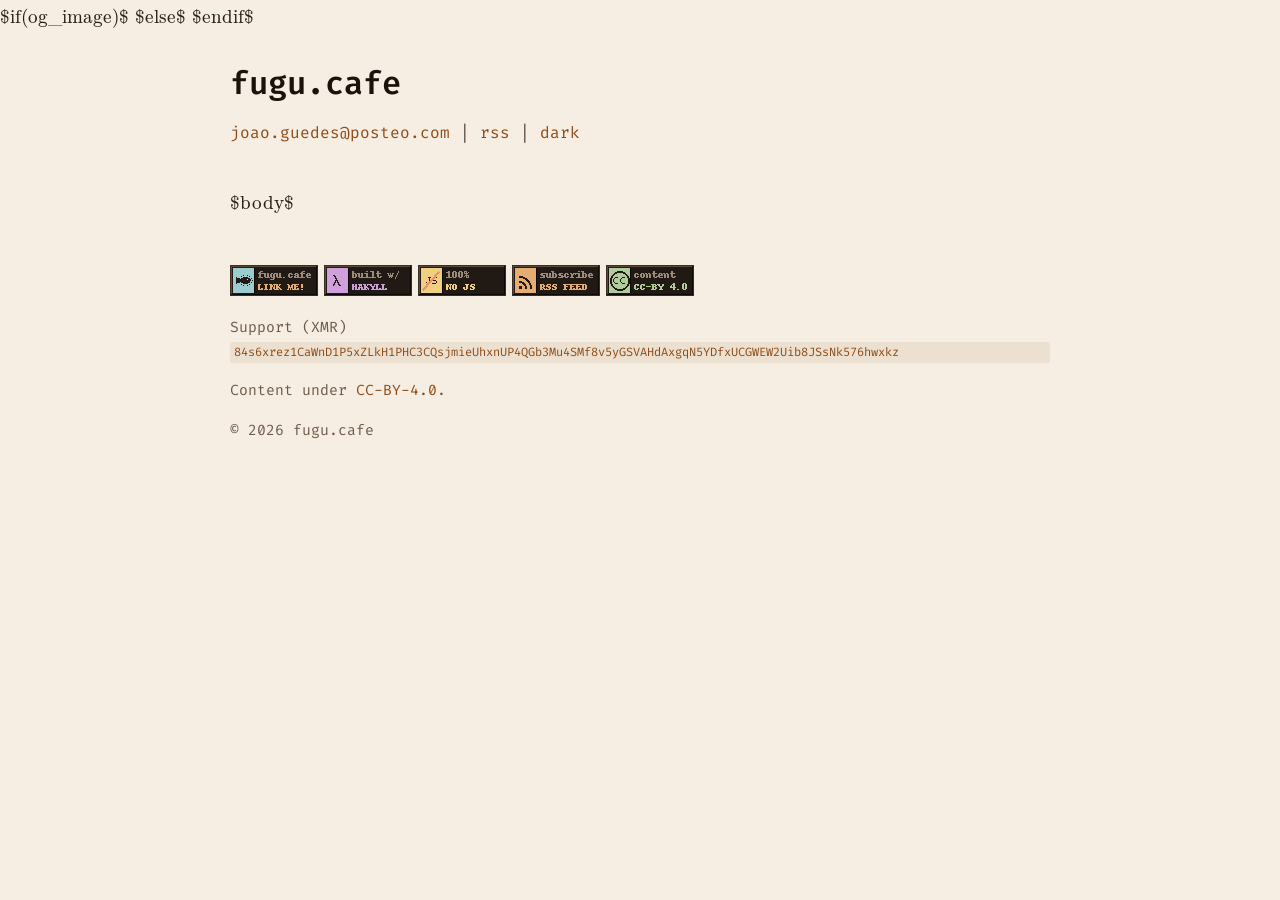
<file: templates/default.html>
<!DOCTYPE html>
<html lang="en">
<head>
<meta charset="UTF-8">
<meta name="viewport" content="width=device-width, initial-scale=1.0">
<title>$title$ - fugu.cafe</title>
<meta name="description" content="$description$">
<meta property="og:title" content="$title$">
<meta property="og:description" content="$description$">
<meta property="og:type" content="website">
<meta property="og:url" content="$root$$url$">
$if(og_image)$
<meta property="og:image" content="$root$$og_image$">
<meta name="twitter:card" content="summary_large_image">
<meta name="twitter:image" content="$root$$og_image$">
$else$
<meta name="twitter:card" content="summary">
$endif$
<meta name="twitter:title" content="$title$">
<meta name="twitter:description" content="$description$">
<link rel="icon" href="/favicon.ico" sizes="any">
<link rel="icon" href="/images/icons/favicon-32.png" type="image/png">
<link rel="apple-touch-icon" href="/images/icons/apple-touch-icon.png">
<link rel="stylesheet" href="/css/style.css?v=$cssv$">
<link rel="alternate" type="application/rss+xml" title="RSS" href="/rss.xml">
</head>
<body>
<header><h1><a href="/">fugu.cafe</a></h1></header>
<address>
<a href="mailto:joao.guedes@posteo.com">joao.guedes@posteo.com</a> |
<a href="/rss.xml">rss</a> |
<input type="checkbox" id="theme" aria-label="switch light/dark theme"><label for="theme"></label>
</address>
<main>
$body$
</main>
<footer>
<div class="badges">
<a href="/"><picture><source srcset="/images/badges/fugu-cafe.png" media="(prefers-reduced-motion: reduce)"><img src="/images/badges/fugu-cafe.gif" alt="fugu.cafe, link me" width="88" height="31" loading="lazy"></picture></a>
<a href="https://jaspervdj.be/hakyll/" rel="noopener noreferrer" target="_blank"><img src="/images/badges/hakyll.png" alt="built with Hakyll" width="88" height="31" loading="lazy"></a>
<span><img src="/images/badges/no-js.png" alt="100% no JavaScript" width="88" height="31" loading="lazy"></span>
<a href="/rss.xml"><img src="/images/badges/rss.png" alt="RSS feed" width="88" height="31" loading="lazy"></a>
<a href="https://creativecommons.org/licenses/by/4.0/legalcode" rel="license noopener noreferrer" target="_blank"><img src="/images/badges/cc-by.png" alt="content under CC-BY 4.0" width="88" height="31" loading="lazy"></a>
</div>
<p class="wallet">
Support (XMR)
<code>84s6xrez1CaWnD1P5xZLkH1PHC3CQsjmieUhxnUP4QGb3Mu4SMf8v5yGSVAHdAxgqN5YDfxUCGWEW2Uib8JSsNk576hwxkz</code>
</p>
<p>Content under <a href="https://creativecommons.org/licenses/by/4.0/legalcode" rel="license noopener noreferrer" target="_blank">CC-BY-4.0</a>.</p>
<p>&copy; 2026 fugu.cafe</p>
</footer>
</body>
</html>
</file>
<file: css/style.css>
/* === Fontes (self-hosted) === */
/* Fira Code (OFL): estrutura e código */
@font-face {
    font-family: "Fira Code";
    src: url("/fonts/fira-code.woff2") format("woff2");
    font-weight: 300 700;
    font-style: normal;
    font-display: swap;
}

/* New Computer Modern Book/Bold (GUST): prosa */
@font-face {
    font-family: "New Computer Modern";
    src: url("/fonts/new-cm-400-normal.woff2") format("woff2");
    font-weight: 400;
    font-style: normal;
    font-display: swap;
}

@font-face {
    font-family: "New Computer Modern";
    src: url("/fonts/new-cm-400-italic.woff2") format("woff2");
    font-weight: 400;
    font-style: italic;
    font-display: swap;
}

@font-face {
    font-family: "New Computer Modern";
    src: url("/fonts/new-cm-700-normal.woff2") format("woff2");
    font-weight: 700;
    font-style: normal;
    font-display: swap;
}

@font-face {
    font-family: "New Computer Modern";
    src: url("/fonts/new-cm-700-italic.woff2") format("woff2");
    font-weight: 700;
    font-style: italic;
    font-display: swap;
}

/* Latin Modern Math (GUST): only downloaded on pages that have MathML */
@font-face {
    font-family: "Latin Modern Math";
    src: url("/fonts/latin-modern-math.woff2") format("woff2");
    font-weight: 400;
    font-style: normal;
    font-display: swap;
}

/* === Paleta: café === */
/* light-dark(latte, espresso): follows color-scheme, so the toggle below
   only has to flip color-scheme. No JavaScript involved. */
:root {
    color-scheme: light dark;

    --mono: "Fira Code", "Courier New", Courier, monospace;
    --serif: "New Computer Modern", "Latin Modern Roman", Georgia, serif;

    --bg: light-dark(#f6eee2, #17110d);
    --surface: light-dark(#ece1d1, #211913);
    --surface-2: light-dark(#f0e6d8, #1d1611);
    --border: light-dark(#d5c4ae, #3a2d23);
    --rule: light-dark(#e2d5c3, #2a201a);

    --text: light-dark(#2a1e16, #eadccb);
    --strong: light-dark(#1b120c, #f7ecde);
    --muted: light-dark(#4f3d31, #c2b19f);
    --dim: light-dark(#6e5a4b, #9c8a7a);
    --link: light-dark(#8f4b17, #e6ad72);
    --accent: light-dark(#8f4b17, #e6ad72);

    /* syntax highlight */
    --kw: light-dark(#95501a, #e6ad72);
    --dt: light-dark(#7b4790, #cfa0dc);
    --st: light-dark(#3f6229, #b0cc9c);
    --fu: light-dark(#735400, #f0d07e);
    --co: light-dark(#6c5849, #93806f);
    --nb: light-dark(#2c6b74, #9ccbd0);
    --pp: light-dark(#6a511c, #e2c28e);
    --num: light-dark(#ab4325, #ee9070);
}

/* toggle: checked flips whatever the OS prefers */
:root:has(#theme:checked) {
    color-scheme: dark;
}

@media (prefers-color-scheme: dark) {
    :root:has(#theme:checked) {
        color-scheme: light;
    }
}

/* === Reset básico === */
* {
    box-sizing: border-box;
}

html {
    font-size: 16px;
    scrollbar-color: var(--border) var(--bg);
}

body {
    margin: 0;
    padding: 0;
    background: var(--bg);
    color: var(--text);
    font-family: var(--serif);
    font-size: 1.2rem;
    line-height: 1.6;
}

/* === Estrutura === */
header,
main,
footer,
address {
    width: 100%;
}

main,
footer,
address,
body > header h1 {
    max-width: 860px;
    margin-left: auto;
    margin-right: auto;
    padding-left: 20px;
    padding-right: 20px;
}

/* === Header === */
header {
    padding-top: 2rem;
}

header h1 {
    margin-top: 0;
    margin-bottom: 1rem;
    padding-top: 0;
    padding-bottom: 0;
    font-size: 2rem;
    font-weight: 600;
    text-align: left;
    color: var(--strong);
}

header h1 a {
    color: inherit;
    text-decoration: none;
}

/* === Bloco de links / contato === */
address {
    margin-bottom: 2rem;
    font-style: normal;
    font-size: 1rem;
    color: var(--muted);
    text-align: left;
}

/* touch targets: padding grows the hit area, negative margin keeps the line */
address a,
#theme + label {
    display: inline-block;
    padding: 0.75rem 0.4rem;
    margin: -0.75rem -0.4rem;
}

/* === Tema (checkbox + label, sem JS) === */
#theme {
    position: absolute;
    width: 1px;
    height: 1px;
    margin: 0;
    opacity: 0;
}

#theme + label {
    color: var(--link);
    cursor: pointer;
}

/* the label names the scheme a click switches to */
#theme + label::before { content: "dark"; }
#theme:checked + label::before { content: "light"; }

@media (prefers-color-scheme: dark) {
    #theme + label::before { content: "light"; }
    #theme:checked + label::before { content: "dark"; }
}

#theme + label:hover {
    text-decoration: underline;
}

#theme:focus-visible + label {
    outline: 2px solid var(--link);
    outline-offset: 2px;
}

/* === Conteúdo === */
main {
    padding-top: 0.5rem;
    padding-bottom: 2rem;
}

article {
    margin: 0 auto 2rem;
    max-width: 860px;
}

section {
    margin-bottom: 2rem;
}

/* === Tipografia === */
/* mono: estrutura (títulos, datas, metadados, tabelas); serif: prosa */
h1,
h2,
h3,
h4,
h5,
h6,
time,
.meta,
address,
footer,
figcaption,
table {
    font-family: var(--mono);
}

/* medida de leitura da prosa */
main p,
main li,
blockquote {
    max-width: 70ch;
}

h1,
h2,
h3,
h4,
h5,
h6 {
    color: var(--strong);
    line-height: 1.3;
    font-weight: 600;
}

/* headings are sized against the mono, not the larger serif body */
article h1 {
    font-size: 2rem;
}

h2 {
    margin-top: 2rem;
    margin-bottom: 0.8rem;
    font-size: 1.3rem;
}

h3 {
    margin-top: 1.6rem;
    margin-bottom: 0.7rem;
    font-size: 1.1rem;
}

p {
    margin-top: 0;
    margin-bottom: 1rem;
}

time {
    display: inline-block;
    color: var(--dim);
    font-size: 0.95rem;
    margin-top: 0.2rem;
}

/* === Links === */
a {
    color: var(--link);
    text-decoration: none;
}

a:hover,
a:focus {
    text-decoration: underline;
}

/* === Lista de artigos === */
ul,
ol {
    margin: 0 0 1rem 1.5rem;
    padding: 0;
}

section > ul {
    list-style: none;
    margin-left: 0;
}

section > ul > li {
    margin-bottom: 1.5rem;
    padding-bottom: 1rem;
    border-bottom: 1px solid var(--rule);
}

section > ul > li:last-child {
    border-bottom: none;
}

/* === Imagens === */
main img {
    display: block;
    max-width: 100%;
    height: auto;
    margin: 1.5rem auto;
    border: 1px solid var(--border);
}

/* === Figuras === */
figure {
    margin: 1.5rem 0;
}

figure img {
    margin-bottom: 0.5rem;
}

/* charts come in a latte and an espresso file; show the one matching the
   active scheme (OS preference, flipped by the #theme toggle) */
.theme-dark { display: none; }
:root:has(#theme:checked) .theme-light { display: none; }
:root:has(#theme:checked) .theme-dark { display: block; }

@media (prefers-color-scheme: dark) {
    .theme-light { display: none; }
    .theme-dark { display: block; }
    :root:has(#theme:checked) .theme-light { display: block; }
    :root:has(#theme:checked) .theme-dark { display: none; }
}

figcaption {
    color: var(--dim);
    font-size: 0.9rem;
    text-align: center;
}

/* === Metadados do artigo (code, environment) === */
.meta {
    color: var(--dim);
    font-size: 0.9rem;
    margin-bottom: 0.3rem;
    overflow-wrap: anywhere;
}

/* === Código inline === */
code {
    font-family: var(--mono);
    font-size: 0.8em;
}

p code,
li code,
td code,
blockquote code {
    background: var(--surface);
    color: var(--strong);
    padding: 0.08em 0.3em;
    border-radius: 2px;
    white-space: break-spaces;
}

/* === Blocos de código === */
pre {
    margin: 1.25rem 0;
    padding: 1rem;
    overflow-x: auto;
    background: var(--surface);
    border: 1px solid var(--border);
    border-radius: 4px;
    line-height: 1.5;
}

pre code {
    display: block;
    padding: 0;
    background: transparent;
    border: 0;
    white-space: pre;
}

/* === Highlight do Pandoc === */
code span.kw { color: var(--kw); }
code span.dt { color: var(--dt); }
code span.st { color: var(--st); }
code span.fu { color: var(--fu); }
code span.ot { color: var(--text); }
code span.co { color: var(--co); font-style: italic; }
code span.nb { color: var(--nb); }
code span.pp { color: var(--pp); }
code span.dv,
code span.bn,
code span.fl { color: var(--num); }
code span.cn { color: var(--dt); }
code span.cf { color: var(--kw); }
code span.im { color: var(--nb); }
code span.op,
code span.va { color: var(--text); }

/* === Blockquote === */
blockquote {
    margin: 1.25rem 0;
    padding: 0.75rem 1rem;
    border-left: 3px solid var(--border);
    color: var(--muted);
    background: var(--surface-2);
}

/* === Tabelas === */
table {
    display: block;
    max-width: 100%;
    overflow-x: auto;
    border-collapse: collapse;
    margin: 1.5rem 0;
    font-size: 0.85rem;
}

th,
td {
    padding: 0.65rem;
    white-space: nowrap;
    border: 1px solid var(--border);
    text-align: left;
}

th {
    color: var(--strong);
    background: var(--surface);
}

math {
    font-family: "Latin Modern Math", "STIX Two Math", "Cambria Math", "Noto Sans Math", math;
    font-size: 1em;
}

/* long display formulas scroll inside their paragraph, not the page */
p:has(> math[display="block"]) {
    overflow-x: auto;
    overflow-y: hidden;
}

/* === Rodapé === */
footer {
    padding-top: 1rem;
    padding-bottom: 2rem;
    color: var(--dim);
    font-size: 0.92rem;
    text-align: left;
}

/* === Responsividade === */
@media (max-width: 640px) {
    html {
        font-size: 15px;
    }

    header h1 {
        font-size: 1.6rem;
    }

    article h1 {
        font-size: 1.6rem;
    }

    main,
    footer,
    address,
    body > header h1 {
        padding-left: 16px;
        padding-right: 16px;
    }
}

/* === Badges 88x31 === */
.badges {
    display: flex;
    flex-wrap: wrap;
    gap: 6px;
    margin: 0 0 1.25rem;
}

.badges a,
.badges span {
    display: block;
    line-height: 0;
}

.badges img {
    display: block;
    width: 88px;
    height: 31px;
    margin: 0;
    border: 0;
    image-rendering: pixelated;
}

/* === Carteira (rodapé) === */
.wallet {
    color: var(--dim);
}

.wallet code {
    display: block;
    margin-top: 0.2rem;
    color: var(--accent);
    font-size: 0.75rem;
    overflow-wrap: anywhere;
    white-space: normal;
}
</file>
